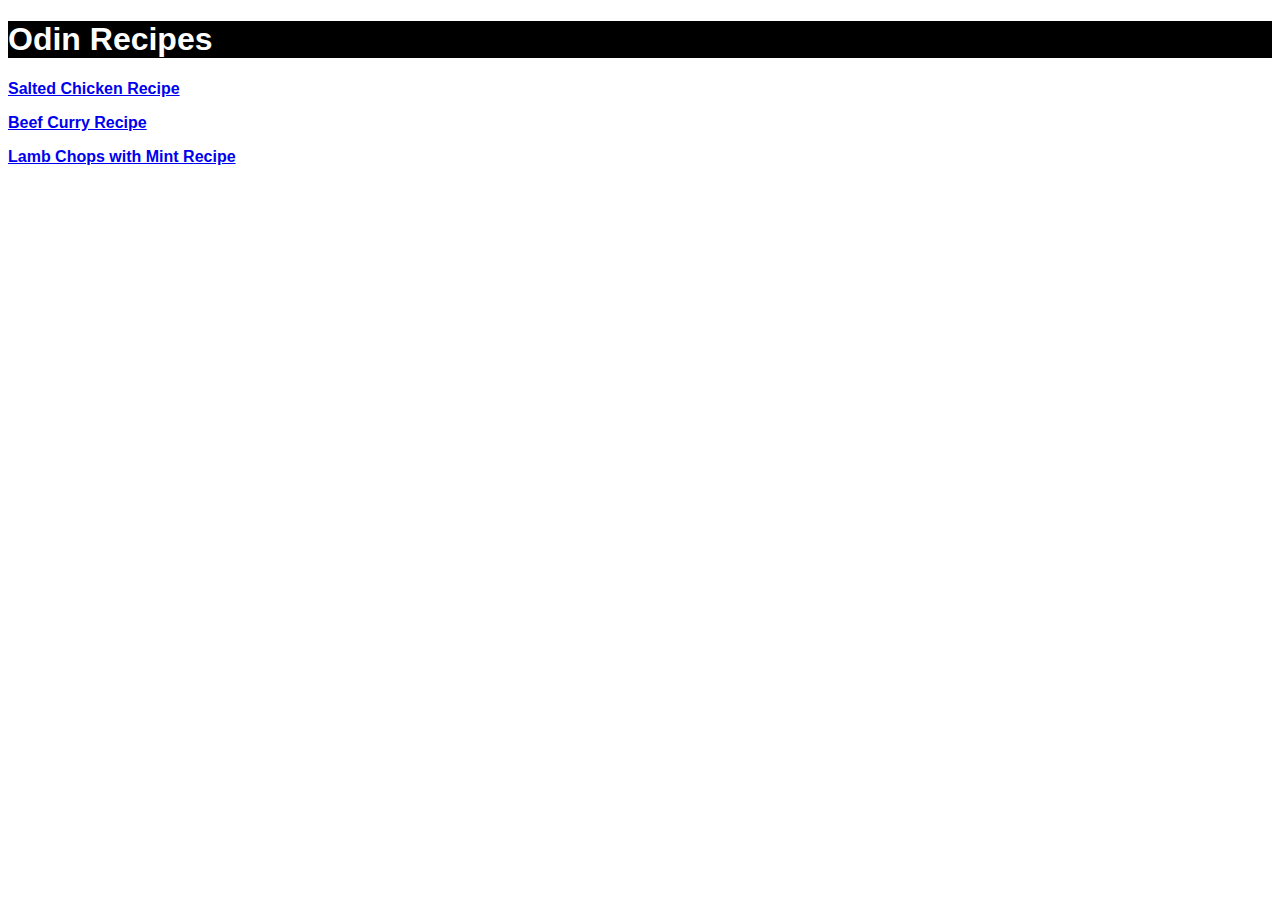
<file: index.html>
<!DOCTYPE html>
<HTMl>
   
    <head>
        <meta charset="UTF-8">
        <title>Homepage</title>
        <link rel="stylesheet" href="style-index.css">
    </head>
    <body>
        <div class="title"><h1>Odin Recipes</h1></div>
        <div class="Recipe"><p><a href="recipes/salted-chicken.html" target="_blank">Salted Chicken Recipe</a></p></div>
        <div class="Recipe"><p><a href="recipes/beef-curry.html" target="_blank">Beef Curry Recipe</a></p></div>
        <div class="Recipe"><p><a href="recipes/lamb-chops-with-mint.html" target="_blank">Lamb Chops with Mint Recipe</a></p></div>
    </body>
</HTMl>
</file>
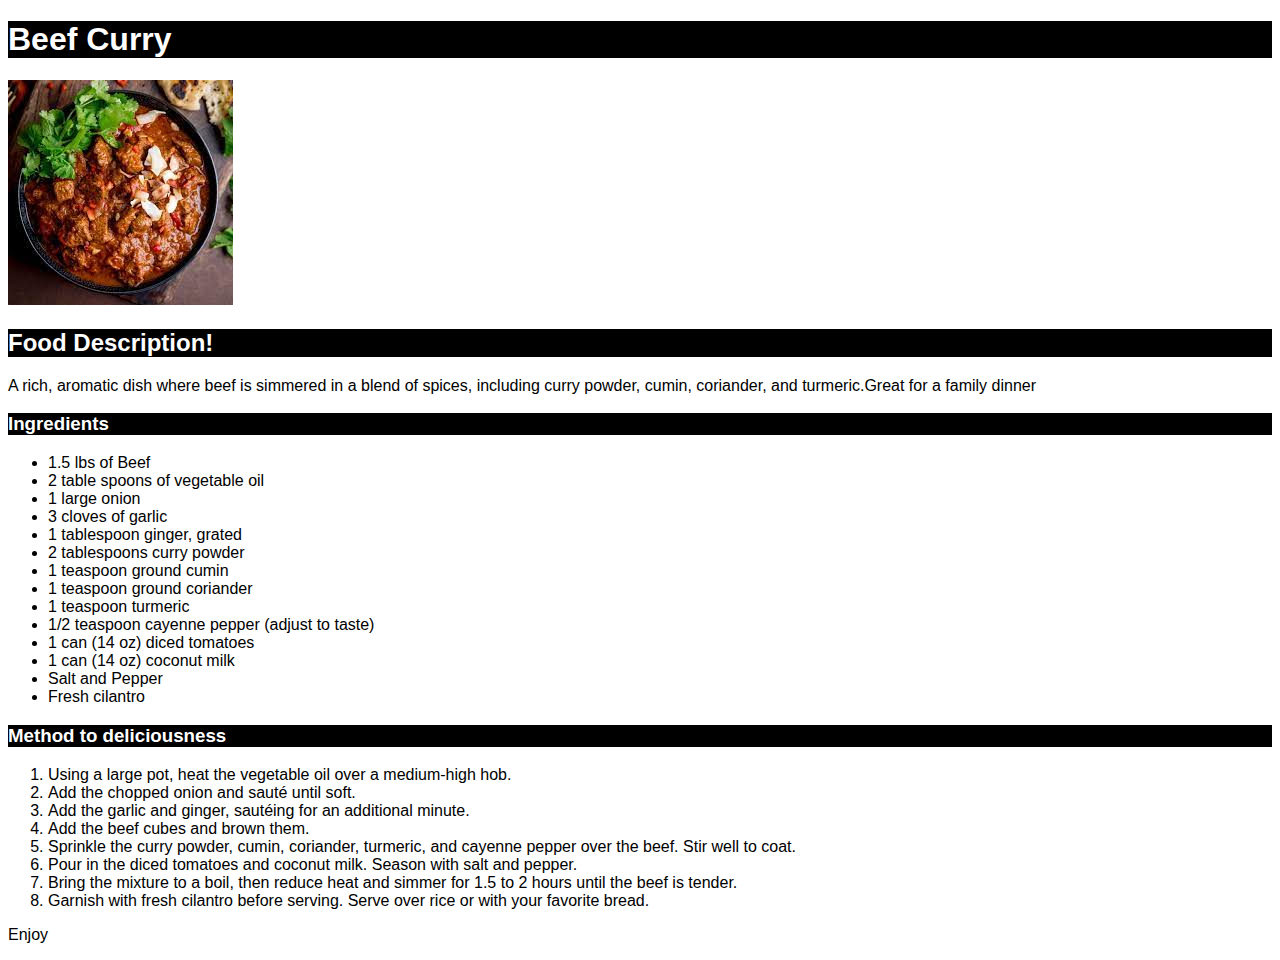
<file: recipes/beef-curry.html>
<!DOCTYPE html>
<html>
    <head>
        <meta charset="UTF-8">
        <title>Beef Curry</title>
        <link rel="stylesheet" href="style-recipes.css">
    </head>
    <body>
        <div><h1>Beef Curry</h1></div>
        <img src="../images/Beef-curry.jpg" alt="a picture of Beef Curry" height="225" width="225">
        <div><h2>Food Description!</h2></div>
        <p> A rich, aromatic dish where beef is simmered in a blend of spices, including curry powder, cumin, coriander, 
            and turmeric.Great for a family dinner</p>
        <div><h3>Ingredients</h3></div>
        <ul>
            <li>1.5 lbs of Beef</li>
            <li>2 table spoons of vegetable oil</li>
            <li>1 large onion</li>
            <li>3 cloves of garlic</li>
            <li>1 tablespoon ginger, grated</li>
            <li>2 tablespoons curry powder</li>
            <li>1 teaspoon ground cumin</li>
            <li>1 teaspoon ground coriander</li>
            <li>1 teaspoon turmeric</li>
            <li>1/2 teaspoon cayenne pepper (adjust to taste)</li>
            <li>1 can (14 oz) diced tomatoes</li>
            <li>1 can (14 oz) coconut milk</li>
            <li>Salt and Pepper</li>
            <li>Fresh cilantro</li>    
        </ul>
        <div><h3>Method to deliciousness</h3></div>
        <ol>
            <li>Using a large pot, heat the vegetable oil over a medium-high hob.</li>
            <li>Add the chopped onion and sauté until soft.</li>
            <li>Add the garlic and ginger, sautéing for an additional minute.</li>
            <li>Add the beef cubes and brown them.</li>
            <li>Sprinkle the curry powder, cumin, coriander, turmeric, and cayenne pepper over the beef. Stir well to coat.</li>
            <li>Pour in the diced tomatoes and coconut milk. Season with salt and pepper.</li>
            <li>Bring the mixture to a boil, then reduce heat and simmer for 1.5 to 2 hours until the beef is tender.</li>
            <li>Garnish with fresh cilantro before serving. Serve over rice or with your favorite bread.</li>
        </ol>
        <p>Enjoy</p>
    </body>
</html>
</file>
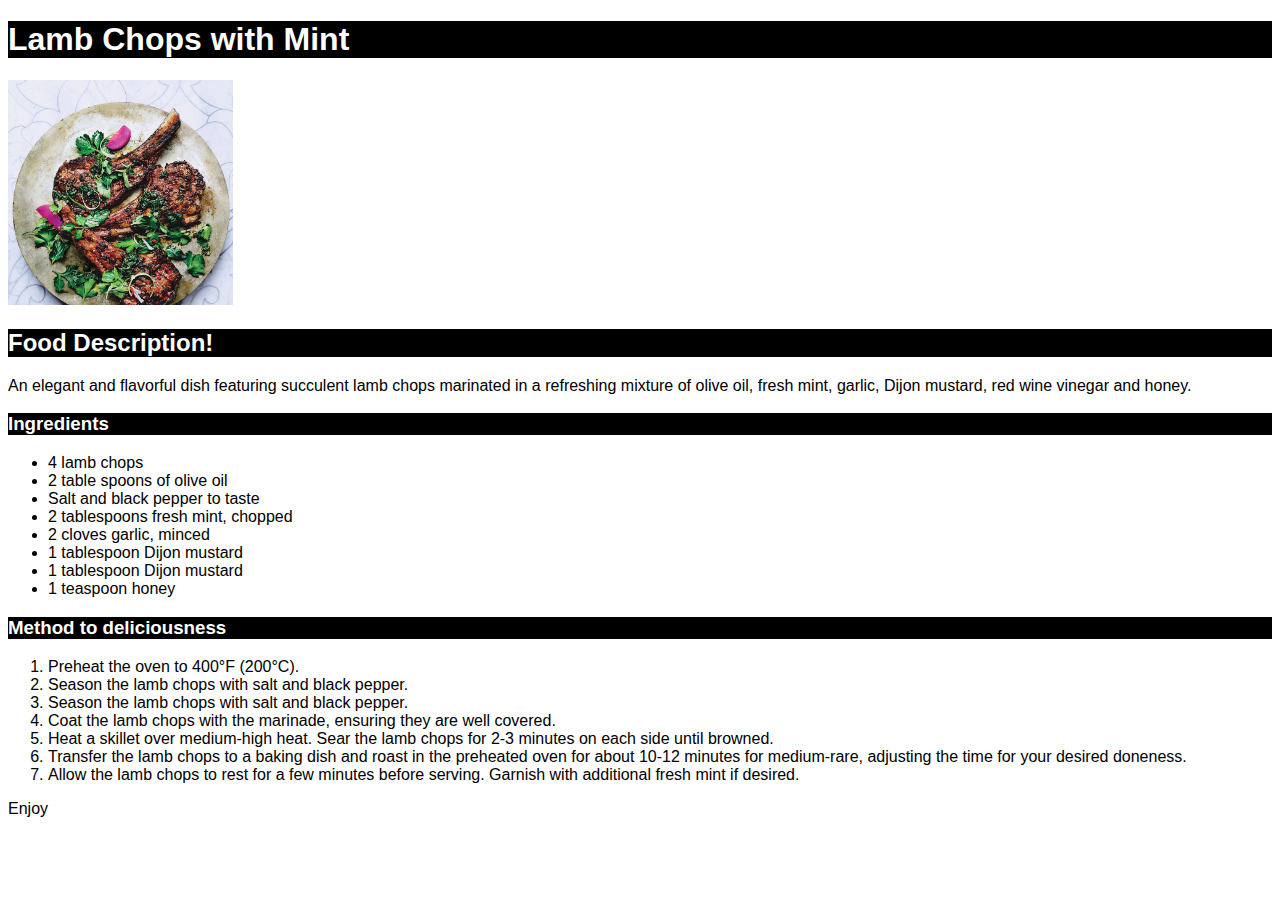
<file: recipes/lamb-chops-with-mint.html>
<!DOCTYPE html>
<html>
    <head>
        <meta charset="UTF-8">
        <title>Lamb Chops with Mint</title>
        <link rel="stylesheet" href="style-recipes.css">
    </head>
    <body>
        <div><h1>Lamb Chops with Mint</h1></div>
        <img src="../images/lamb-mint.jpg" alt="a picture of Lamb Chops with Mint" height="225" width="225">
        <div><h2>Food Description!</h2></div>
        <p> An elegant and flavorful dish featuring succulent lamb chops marinated in a refreshing mixture of olive oil, fresh mint, garlic, Dijon mustard, red 
             wine vinegar and honey.</p>
        <div><h3>Ingredients</h3></div>
        <ul>
            <li>4 lamb chops</li>
            <li>2 table spoons of olive oil</li>
            <li>Salt and black pepper to taste</li>
            <li>2 tablespoons fresh mint, chopped</li>
            <li>2 cloves garlic, minced</li>
            <li>1 tablespoon Dijon mustard</li>
            <li>1 tablespoon Dijon mustard</li>
            <li>1 teaspoon honey</li>    
        </ul>
        <div><h3>Method to deliciousness</h3></div>
        <ol>
            <li>Preheat the oven to 400°F (200°C).</li>
            <li>Season the lamb chops with salt and black pepper.</li>
            <li>Season the lamb chops with salt and black pepper.</li>
            <li>Coat the lamb chops with the marinade, ensuring they are well covered.</li>
            <li>Heat a skillet over medium-high heat. Sear the lamb chops for 2-3 minutes on each side until browned.</li>
            <li>Transfer the lamb chops to a baking dish and roast in the preheated oven for about 10-12 minutes for medium-rare, adjusting the time for your desired doneness.</li>
            <li>Allow the lamb chops to rest for a few minutes before serving. Garnish with additional fresh mint if desired.</li>
        </ol>
        <p>Enjoy</p>
    </body>
</html>
</file>
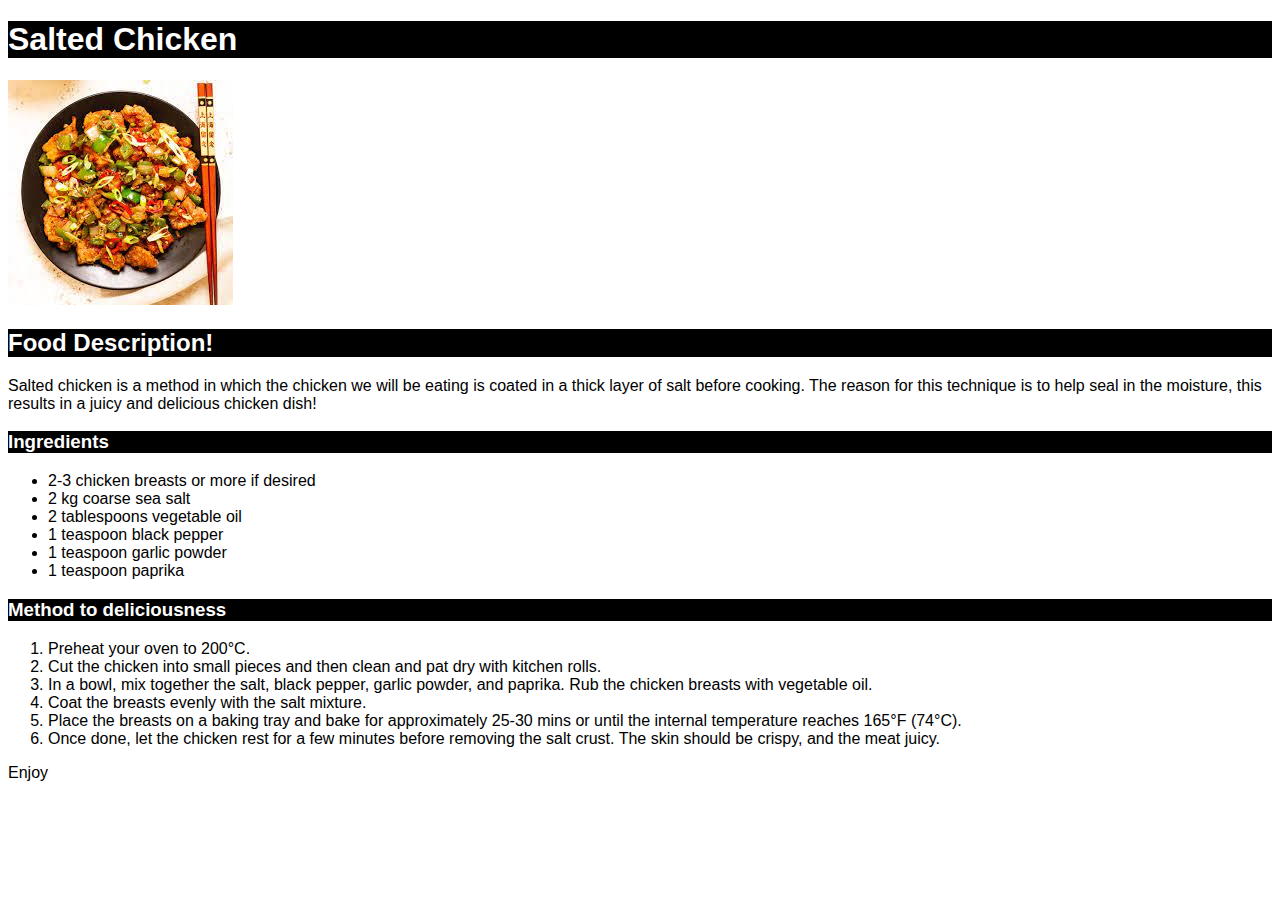
<file: recipes/salted-chicken.html>
<!DOCTYPE html>
<html>
    <head>
        <meta charset="UTF-8">
        <title>Salted Chicken</title>
        <link rel="stylesheet" href="style-recipes.css">
    </head>
    <body>
        <div><h1>Salted Chicken</h1></div>
        <img src="../images/Salt-chilli.jpeg" alt="a picture of salt and chilli chicken" height="225" width="225">
        <div><h2>Food Description!</h2></div>
        <p> Salted chicken is a method in which the chicken we will be eating is coated in a thick layer of salt before cooking. 
            The reason for this technique is to help seal in the moisture, this results in a juicy and delicious chicken dish!</p>
        <div><h3><strong>Ingredients</strong></h3></div>
        <ul>
            <li>2-3 chicken breasts or more if desired</li>
            <li>2 kg coarse sea salt</li>
            <li>2 tablespoons vegetable oil</li>
            <li>1 teaspoon black pepper</li>
            <li>1 teaspoon garlic powder</li>
            <li>1 teaspoon paprika</li>        
        </ul>
        <div><h3><strong>Method to deliciousness</strong></h3></div>
        <ol>
            <li>Preheat your oven to 200°C.</li>
            <li>Cut the chicken into small pieces and then clean and pat dry with kitchen rolls.</li>
            <li>In a bowl, mix together the salt, black pepper, garlic powder, and paprika. Rub the chicken breasts with vegetable oil.</li>
            <li>Coat the breasts evenly with the salt mixture.</li>
            <li>Place the breasts on a baking tray and bake for approximately 25-30 mins or until the internal temperature reaches 165°F (74°C).</li>
            <li>Once done, let the chicken rest for a few minutes before removing the salt crust. The skin should be crispy, and the meat juicy.</li>
        </ol>
        <p>Enjoy</p>
    </body>
</html>
</file>
<file: style-index.css>
body{
    font-family: Arial, Helvetica, sans-serif;
}

.title {
    color: white;
    background-color: black;
}
.Recipe {
    color: black;
    font-weight: bold;
}
</file>
<file: recipes/style-recipes.css>
body {
    font-family: Arial, Helvetica, sans-serif;
}
div {
    background-color: black;
    color: white;
}
</file>
